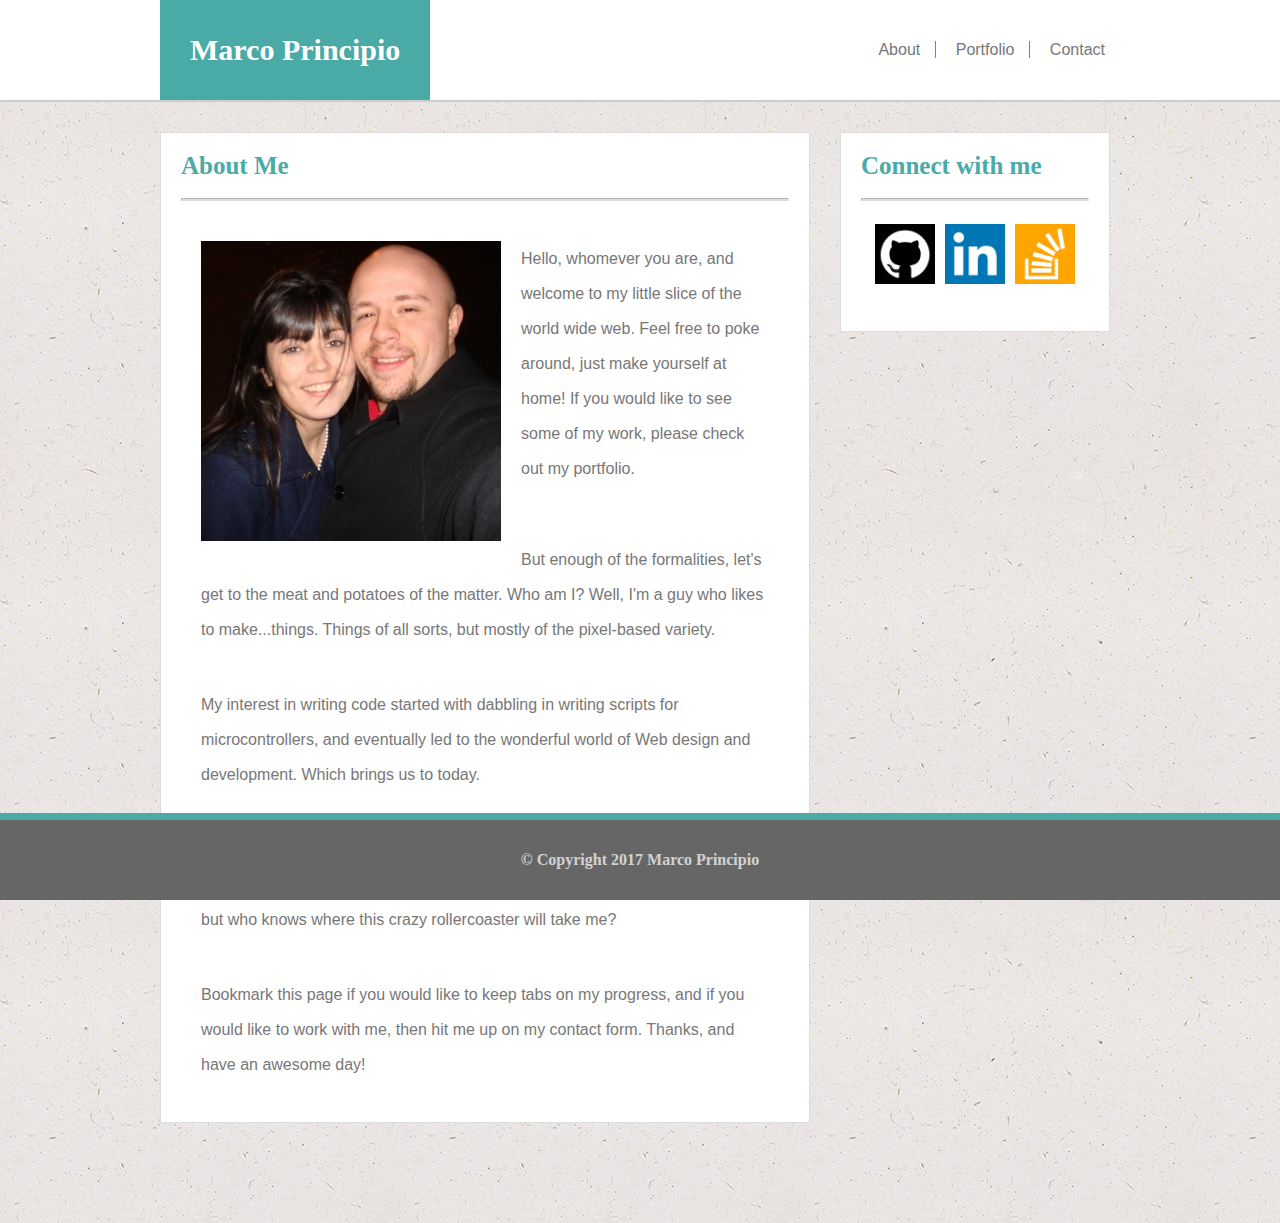
<file: index.html>
<!DOCTYPE html>
<html lang="en">
<head>
	<meta charset="UTF-8">
	<title>About Marco Principio</title>
	<link rel="stylesheet" href="assets/css/reset.css">
	<link rel="stylesheet" href="assets/css/style.css">
</head>
<body>
	<div class="wrapper">
		<header>
			<section class="header-align">
				<h1>Marco Principio</h1>
				<nav class="right">
					<ul>
						<li><a href="index.html" class="main-nav" id="about">About</a></li>
						<li><a href="portfolio.html" class="main-nav" id="portfolio">Portfolio</a></li>
						<li><a href="contact.html" class="main-nav" id="contact">Contact</a></li>
					</ul>
				</nav>
			</section>
		</header>
		<div class="body-container clearfix">
			<section class="main left">
				<h2>About Me</h2>
				<hr>
				<p class="about-text"><img id="main-img" class="left" src="assets/images/mypic.jpg" alt="Picture of Marco Principio"  title="Hi, I'm Bill Murray!">Hello, whomever you are, and welcome to my little slice of the world wide web.  Feel free to poke around, just make yourself at home!  If you would like to see some of my work, please check out my portfolio.</p>

				<br>	

				<p class="about-text">But enough of the formalities, let's get to the meat and potatoes of the matter.  Who am I?  Well, I'm a guy who likes to make...things.  Things of all sorts, but mostly of the pixel-based variety.</p>

				<p class="about-text">My interest in writing code started with dabbling in writing scripts for microcontrollers, and eventually led to the wonderful world of Web design and development.  Which brings us to today.</p>

				<p class="about-text">I am currently a student in the UNC-Chapel Hill coding bootcamp studying to become a full stack web developer.  My primary interests are in UI/UX right now, but who knows where this crazy rollercoaster will take me?  </p>

				<p class="about-text">Bookmark this page if you would like to keep tabs on my progress, and if you would like to work with me, then hit me up on my contact form.  Thanks, and have an awesome day!</p>

			</section>
		<section class="connect left">
			<h2>
				Connect with me
			</h2>
			<hr>
			<nav>
				<ul>
					<li>
						<a href="https://github.com/m081779" target="_blank">
							<img src="assets/images/github.png" title="Github" alt="Github Icon" class="connect-icon" height="60" width="60">
						</a>
					</li>

					<li>
						<a href="https://www.linkedin.com/in/marco-principio-30520016/" target="_blank">
							<img src="assets/images/linkedin.png" title="Linkedin" alt="Linkedin Icon" height="60" width="60" class="connect-icon">
						</a>
					</li>

					<li>
						<a href="https://stackexchange.com/users/11545358/marco-principio" target="_blank">
							<img src="assets/images/stack.png" title="Stackoverflow" alt="Stackoverflow Icon" class="connect-icon" height="60" width="60">
						</a>
					</li>
				</ul>
			</nav>
		</section>
		</div>
		<footer>
			<h4>&#169; Copyright 2017 Marco Principio</h4>
		</footer>
	</div>
</body>
</html>
</file>
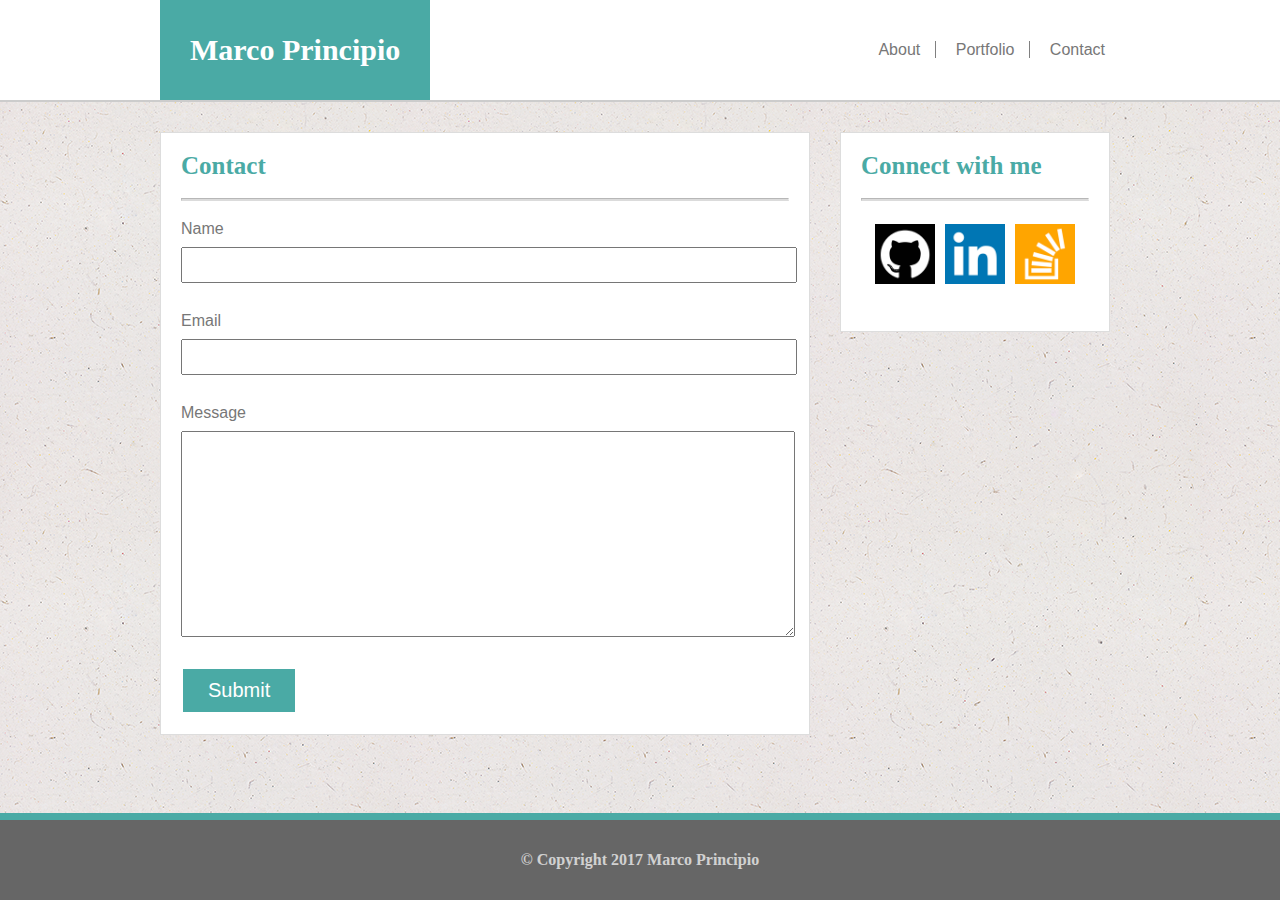
<file: contact.html>
<!DOCTYPE html>
<html lang="en">
<head>
	<meta charset="UTF-8">
	<title>Contact me</title>
	<link rel="stylesheet" href="assets/css/reset.css">
	<link rel="stylesheet" href="assets/css/style.css">
</head>
<body>
	<div class="wrapper">
		<header>
			<section class="header-align">
				<h1>Marco Principio</h1>
				<nav class="right">
					<ul>
						<li><a href="index.html" class="main-nav" id="about">About</a></li>
						<li><a href="portfolio.html" class="main-nav" id="portfolio">Portfolio</a></li>
						<li><a href="contact.html" class="main-nav" id="contact">Contact</a></li>
					</ul>
				</nav>
			</section>
		</header>
		<div class="body-container clearfix">
			<section class="main left">
				<h2>Contact</h2>
				<hr>
				<form action="submit">

					<p class="form-label">Name</p>
					<input type="text" name="Name" class="input-field">

					<p class="form-label">Email</p>
					<input type="email" name="email" class="input-field">

					<p class="form-label">Message</p>
					<textarea name="message" v class="input-field" id="text-box"></textarea>

					<input type="submit">

				</form>
			</section>
		<section class="connect left">
			<h2>
				Connect with me
			</h2>
			<hr>
			<nav>
				<ul>
					<li>
						<a href="https://github.com/m081779" target="_blank">
							<img src="assets/images/github.png" title="Github" alt="Github Icon" class="connect-icon" height="60" width="60">
						</a>
					</li>

					<li>
						<a href="https://www.linkedin.com/in/marco-principio-30520016/" target="_blank">
							<img src="assets/images/linkedin.png" title="Linkedin" alt="Linkedin Icon" height="60" width="60" class="connect-icon">
						</a>
					</li>

					<li>
						<a href="https://stackexchange.com/users/11545358/marco-principio" target="_blank">
							<img src="assets/images/stack.png" title="Stackoverflow" alt="Stackoverflow Icon" class="connect-icon" height="60" width="60">
						</a>
					</li>
				</ul>
			</nav>
		</section>
		</div>
		<footer>
			<h4>&#169; Copyright 2017 Marco Principio</h4>
		</footer>
	</div>
</body>
</html>
</file>
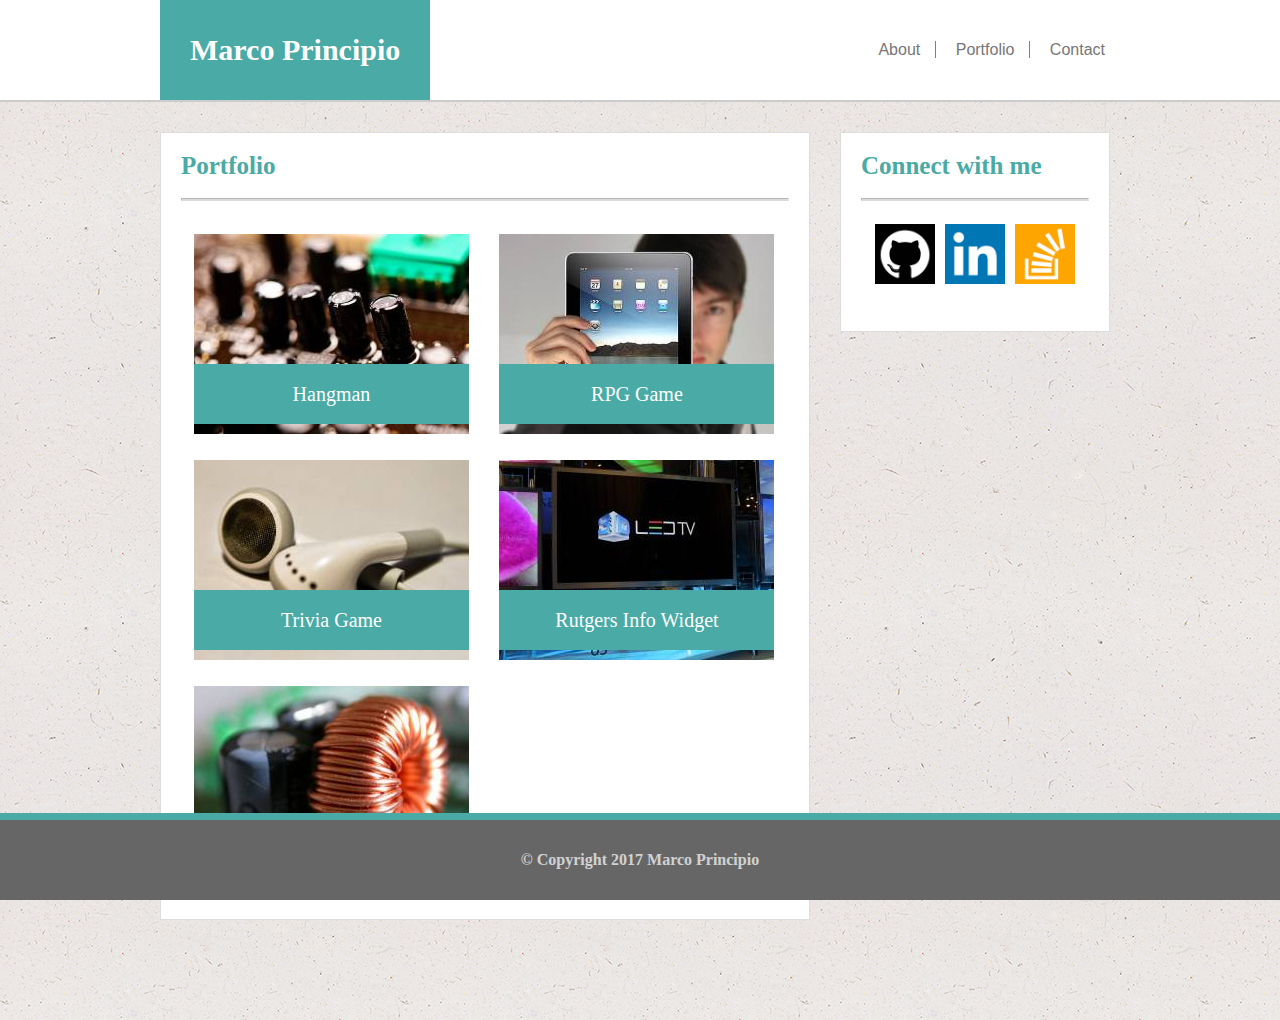
<file: portfolio.html>
<!DOCTYPE html>
<html lang="en">
<head>
	<meta charset="UTF-8">
	<title>My Portfolio</title>
	<link rel="stylesheet" href="assets/css/reset.css">
	<link rel="stylesheet" href="assets/css/style.css">
</head>
<body>
	<div class="wrapper">
		<header>
			<section class="header-align">
				<h1>Marco Principio</h1>
				<nav class="right">
					<ul>
						<li><a href="index.html" class="main-nav" id="about">About</a></li>
						<li><a href="portfolio.html" class="main-nav" id="portfolio">Portfolio</a></li>
						<li><a href="contact.html" class="main-nav" id="contact">Contact</a></li>
					</ul>
				</nav>
			</section>
		</header>
		<div class="body-container clearfix">
			<section class="main left">
				<h2>Portfolio</h2>
				<hr>
					<a href="#">
						<div class="img-container portfolio1" title="Portfolio Image 1">
							<h3 class="image-text">Hangman</h3>
						</div>
					</a>

					<a href="#">
						<div class="img-container portfolio2" title="Portfolio Image 2">
							<h3 class="image-text">RPG Game</h3>
						</div>
					</a>

					<a href="#">
						<div class="img-container portfolio3" title="Portfolio Image 3">
							<h3 class="image-text">Trivia Game</h3>
						</div>
					</a>

					<a href="#">
						<div class="img-container portfolio4" title="Portfolio Image 4">
							<h3 class="image-text">Rutgers Info Widget</h3>
						</div>
					</a>

					<a href="#">
						<div class="img-container portfolio5" title="Portfolio Image 5">
							<h3 class="image-text">Rock, Paper, Scissors</h3>
						</div>
					</a>

					
				
			</section>
		<section class="connect left">
			<h2>
				Connect with me
			</h2>
			<hr>
			<nav>
				<ul>
					<li>
						<a href="https://github.com/m081779" target="_blank">
							<img src="assets/images/github.png" title="Github" alt="Github Icon" class="connect-icon" height="60" width="60">
						</a>
					</li>

					<li>
						<a href="https://www.linkedin.com/in/marco-principio-30520016/" target="_blank">
							<img src="assets/images/linkedin.png" title="Linkedin" alt="Linkedin Icon" height="60" width="60" class="connect-icon">
						</a>
					</li>

					<li>
						<a href="https://stackexchange.com/users/11545358/marco-principio" target="_blank">
							<img src="assets/images/stack.png" title="Stackoverflow" alt="Stackoverflow Icon" class="connect-icon" height="60" width="60">
						</a>
					</li>
				</ul>
			</nav>
		</section>
		</div>
		<footer>
			<h4>&#169; Copyright 2017 Marco Principio</h4>
		</footer>
	</div>
</body>
</html>
</file>
<file: assets/css/style.css>
html,body {
	box-sizing: border-box;
	margin: 0;
	padding: 0;
	background: url(../images/ep_naturalwhite.png);
	height: 100%;
	box-sizing: border-box;
	font-family:'Arial', 'Helvetica Neue', Helvetica, sans-serif;
}


/*Header Elements*/


header {
	height: 100px;
	width: 100%;
	background: #ffffff;
	border-bottom: 2px solid #cccccc;
	margin-bottom: 30px;
}

.header-align {
	width: 960px;
	margin:0 auto;
}

h1 {
	height: 100px;
	line-height: 100px;
	background-color: #4aaaa5;
	display: inline-block;
	font-size: 30px;
	color: #ffffff;
	padding: 0 30px;
	font-weight: bold;
	font-family: 'Georgia', Times, Times New Roman, serif;
}

.header-align nav {
	line-height: 100px;
}

#about, #portfolio {
	border-right: 1px solid gray;
	padding: 0 15px;
}

#contact {
	padding: 0 15px;	
}

header li {
	display: inline;
}

a {
	text-decoration: none;
	outline: 0;
}

.main-nav {
	color:#777777;
	transition: all 200ms ease-in-out;
}

.main-nav:hover {
	opacity: 0.6;
}

.main-nav:active {
	color: #4aaaa5;
	opacity: 1;
}



/*Main elements*/



h2 {
	color:#4aaaa5;
	font-size: 25px;
	margin-bottom: 20px;
	font-weight: bold;
	font-family: 'Georgia', Times, Times New Roman, serif;
}

hr {
	margin-bottom: 20px;
	border-bottom: 2px solid #cccccc;
	opacity: 0.7;	
}

.body-container {
	height: 100%;
	width: 960px;
	margin: 0 auto;
}


.main {
	width: 650px;
	background: #ffffff;
	border: 1px solid #dddddd;
	padding: 20px;
	box-sizing: border-box;
	margin-right: 30px;
	margin-bottom: 100px;
}




/*Connect elements*/



.connect {
	height: 200px;
	width: 270px;
	background: #ffffff;
	border: 1px solid #dddddd;
	padding: 20px;
	box-sizing: border-box;
}

ul {
	text-align: center;
}

.connect li {
	display: inline-block;
	margin: 3px;
}

.connect-icon {
	transition: all 200ms ease-in-out;
}

.connect-icon:hover {
	transform: scale(1.1);
}



/*About elements*/



.about-text {
	padding: 20px;
	line-height: 35px;
	color: #777777;
}

#main-img {
	height: 300px;
	width: 300px;
	padding: 0 20px 10px 0px;
}




/*Portfolio elements*/




.portfolio1 {
	background-image: url("../images/img1.jpg");
}

.portfolio2 {
	background-image: url("../images/img2.jpg");
}

.portfolio3 {
	background-image: url("../images/img3.jpg");
}

.portfolio4 {
	background-image: url("../images/img4.jpg");
}

.portfolio5 {
	background-image: url("../images/img5.jpg");
}

.img-container {
	height: 200px;
	width: 275px;
	display: inline-block;
	margin: 13px;
}

h3 {
	background-color: #4aaaa5;
	top: 130px;
	position: relative;
	line-height: 40px;
	font-size: 20px;
	font-family: 'Georgia', Times, Times New Roman, serif;
	color: #ffffff;
	padding: 10px;
	text-align: center;
}



/*form elements*/


 

.form-label {
	margin: 20px 0px 10px 0px;
	font-size: 18px
	font-weight:600;
	color: #777777;
}

.input-field {
	display: block;
	height: 30px;
	width: 100%;
	margin: 0 auto 30px auto;
}

#text-box {
	height: 200px;
}

input[type=submit] {
	background-color: #4aaaa5;
	border:none;
	color: #ffffff;
	padding: 10px 25px;
	font-size: 20px;
	border: 2px solid #ffffff;
	transition: all 200ms ease-in-out;
}

input[type=submit]:hover {
	background-color: #ffffff;
	border: 2px solid #4aaaa5;
	color: #4aaaa5;
	opacity: 0.7;
}




/*Footer elements*/




footer {
	position: fixed;
	bottom: 0;
	height: 80px;
	width: 100%;
	background: #666666;
	text-align: center;
	line-height: 80px;
	color:white;
	border-top: 7px solid #4aaaa5;
}

h4 {
	font-family: 'Georgia', Times, Times New Roman, serif;
	opacity: 0.7;
	font-weight:bold;
}




/*Float classes */




.left {
	float:left;
}

.right {
	float:right;
}

.clearfix::after {
	content: "";
	display: block;
	clear: both;
}
</file>
